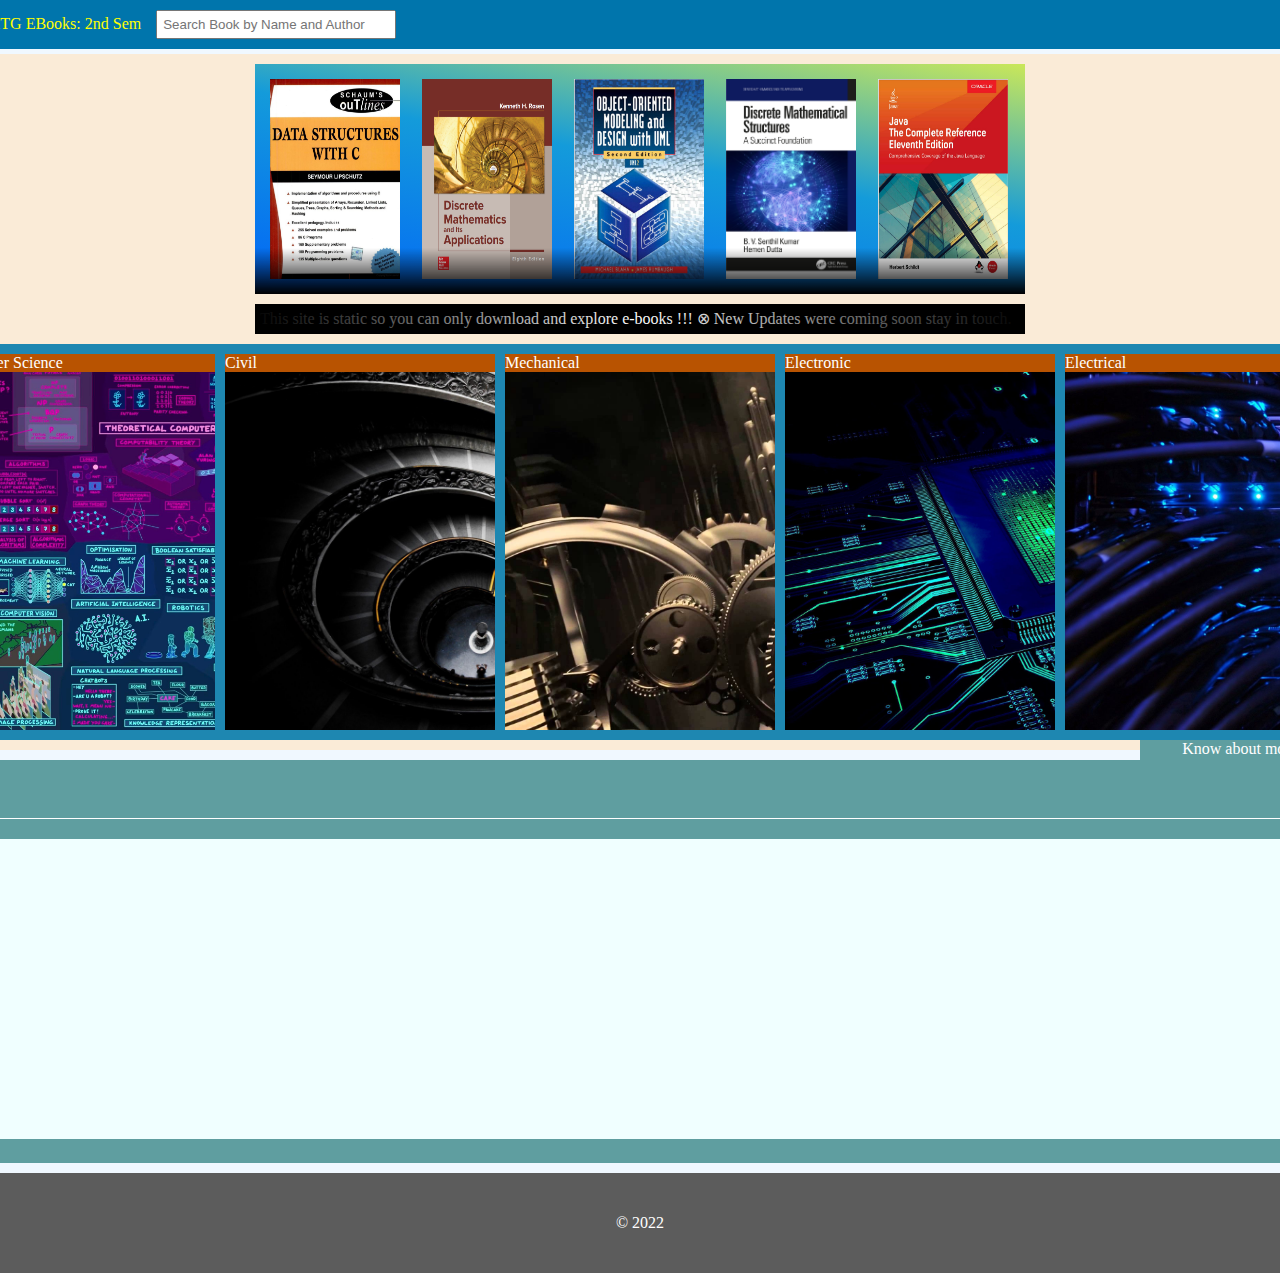
<file: index.html>
<!DOCTYPE html>
<html lang="en" id="html">
<head>
    <meta charset="UTF-8">
    <meta http-equiv="X-UA-Compatible" content="IE=edge">
    <meta name="viewport" content="width=device-width, initial-scale=1.0">
    <link rel="shortcut icon" href="img/itg_logo.png" type="image/x-icon">
    <title>ITG EBooks: 2nd Sem</title>
</head>
<link rel="stylesheet" href="css/style.css">
<body>
    <nav>
        <img src="img/itg_logo.png" width="50" height="50">
        <a href="index.html">ITG EBooks: 2nd Sem</a>
        <input id="value" type="search" placeholder="Search Book by Name and Author" oninput="search()" />
    </nav>
    <div id="suggestion_box">
        <a href="https://itgopeshwar.ac.in/">ITG<img src="img/itg_logo.png" width="20" height="20"></a>
        <a href="#">how to find books</a><a href="#">haw to change books</a><a href="#">hbw to make </a><a href="#">hxw to bake</a>
        <a href="#">hzw to sick</a>
    </div>
    <main>
        <div id="scrolling_books" class="shelf">
            <div class="box"></div>
            <a class="book" href="book_type_maths_name"><img src="img/ds.png" draggable="false"></a>
            <a class="book" href="book_type_maths_name"><img src="img/dsc.png" draggable="false"></a>
            <a class="book" href="book_type_maths_name"><img src="img/oop.png" draggable="false"></a>
            <a class="book" href="book_type_maths_name"><img src="img/dsc2.png" draggable="false"></a>
            <a class="book" href="book_type_maths_name"><img src="img/java.png" draggable="false"></a>
        </div>
        <div class="notice">
            <div class="notice_box"></div>
            <p>This site is static so you can only download and explore e-books !!! &CircleTimes; New Updates were coming soon stay in touch.</p>
        </div>
        <div class="main_content">
            <div class="branch" onclick="cse_books(0)">
                <div class="branch_name">
                    Computer Science
                </div>
            </div>
            <div class="branch" onclick="cse_books(1)">
                <div class="branch_name">
                    Civil
                </div>
            </div>
            <div class="branch" onclick="cse_books(2)">
                <div class="branch_name">
                    Mechanical
                </div>
            </div>
            <div class="branch" onclick="cse_books(3)">
                <div class="branch_name">
                    Electronic
                </div>
            </div>
            <div class="branch" onclick="cse_books(4)">
                <div class="branch_name">
                    Electrical
                </div>
            </div>
        </div>
    </main>
    <div class="information">
        <p>Branch</p> 
        <h2 id="branch_name"></h2>
        <div class="content_box">
            <iframe id="iframe" src="" frameborder="0"></iframe>
        </div>
    </div>
    <footer>
        &copy; 2022
    </footer>
    <script>
        function sleep(milliseconds) {
            const date = Date.now();
            let currentDate = null;
            do {
                currentDate = Date.now();
            } while (currentDate - date < milliseconds);
        }

        function search() {
            var value = document.getElementById("value").value;
            var suggest = document.getElementById("suggestion_box");
            var a = suggest.getElementsByTagName("a");
            for(let i=0; i<a.length; i++) {
                var context = a[i].innerText.toLocaleLowerCase();
                var is = context.includes(value);
                if(context.includes(value) && value != "") {
                    suggest.getElementsByTagName("a")[i].style.display = "flex";
                } else {
                    suggest.getElementsByTagName("a")[i].style.display = "";
                }
            }
            
        }

        var time = new Date;
        var hour = time.getHours();
        if(hour < 6 || hour > 19) {
            document.getElementById("html").style.filter = "invert(0)";
        } else {
            document.getElementById("html").style.filter = "invert(0)";
        }

        function cse_books(num) {
            var clickedAll = document.getElementsByClassName("branch");
            var clicked = document.getElementsByClassName("branch")[num];
            console.log(clicked.innerText);
            if(clicked) {
                for(let i=0; i<clickedAll.length; i++) {
                    clickedAll[i].setAttribute("style", "opacity: 100%;");
                }
                clicked.setAttribute("style", "opacity: 50%;");
            }
            var branchName = document.getElementById("branch_name").innerText = clicked.innerText;
            var branchPage = document.getElementById("iframe").setAttribute("src", branchName + ".html");
        }
    </script>
</body>
</html>
</file>
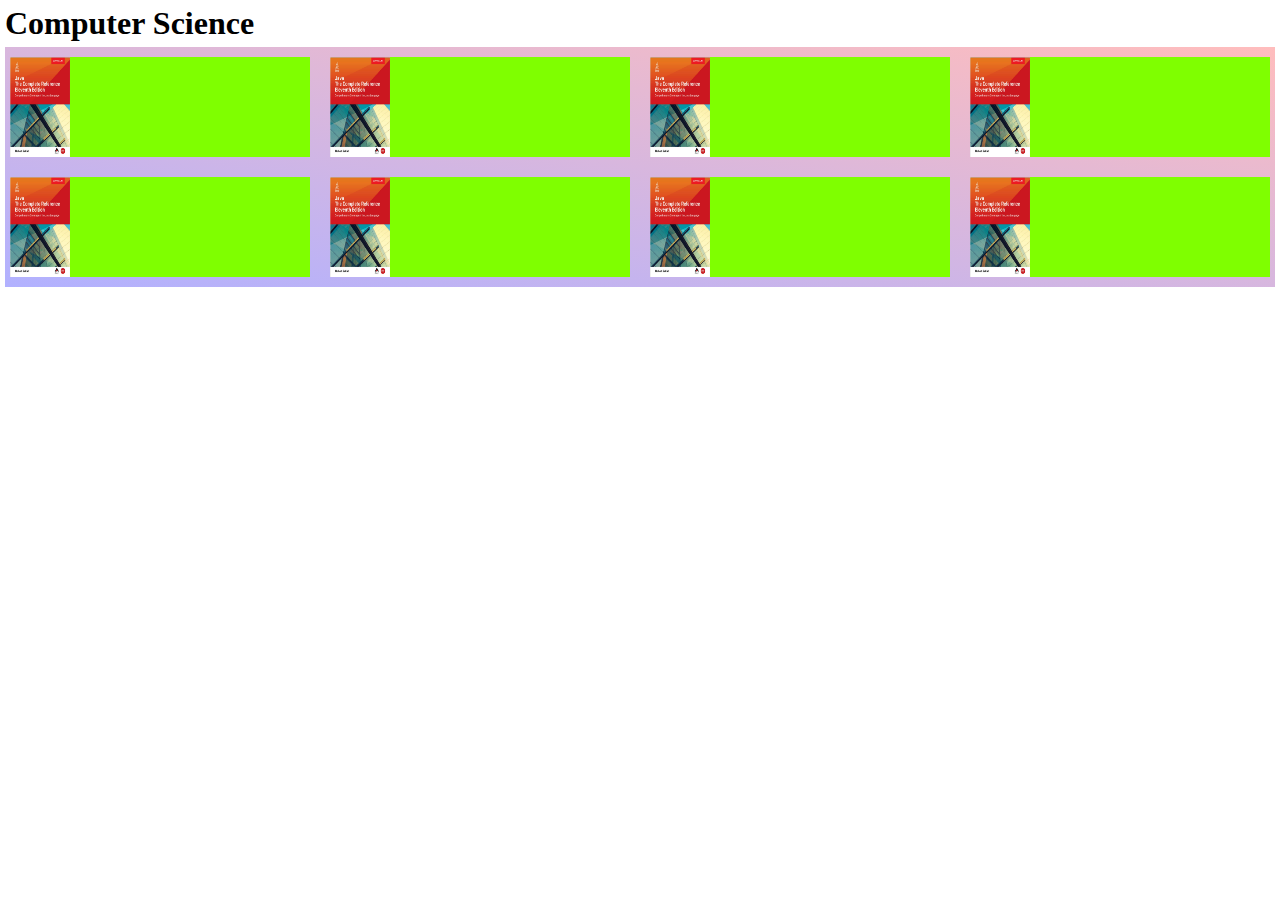
<file: Computer Science.html>
<!DOCTYPE html>
<html lang="en">

<head>
    <meta charset="UTF-8">
    <meta http-equiv="X-UA-Compatible" content="IE=edge">
    <meta name="viewport" content="width=device-width, initial-scale=1.0">
    <link rel="shortcut icon" href="img/itg_logo.png" type="image/x-icon">
    <title>Computer Science</title>
</head>
<link rel="stylesheet" href="css/style2.css">

<body>
    <h1>Computer Science</h1>
    <main>
        <div class="book">
            <img src="img/java.png">
            
        </div>
        <div class="book">
            <img src="img/java.png">
        </div>
        <div class="book">
            <img src="img/java.png">
        </div>
        <div class="book">
            <img src="img/java.png">
        </div>
        <div class="book">
            <img src="img/java.png">
        </div>
        <div class="book">
            <img src="img/java.png">
        </div>
        <div class="book">
            <img src="img/java.png">
        </div>
        <div class="book">
            <img src="img/java.png">
        </div>
    </main>
</body>

</html>
</file>
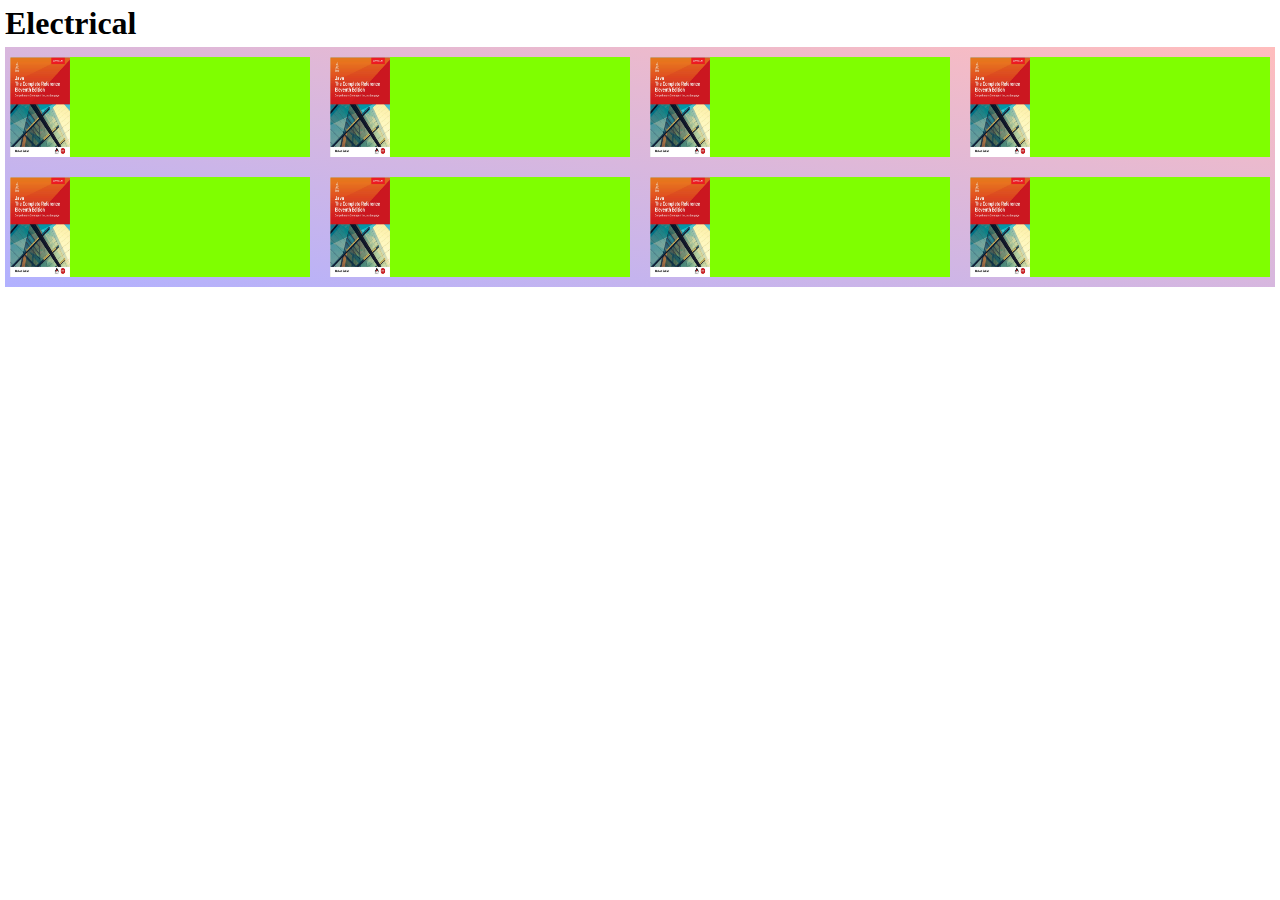
<file: Electrical.html>
<!DOCTYPE html>
<html lang="en">
<head>
    <meta charset="UTF-8">
    <meta http-equiv="X-UA-Compatible" content="IE=edge">
    <meta name="viewport" content="width=device-width, initial-scale=1.0">
    <link rel="shortcut icon" href="img/itg_logo.png" type="image/x-icon">
    <title>Electrical</title>
</head>
<link rel="stylesheet" href="css/style2.css">
<body>
    <h1>Electrical</h1>
    <main>
        <div class="book">
            <img src="img/java.png">
            
        </div>
        <div class="book">
            <img src="img/java.png">
        </div>
        <div class="book">
            <img src="img/java.png">
        </div>
        <div class="book">
            <img src="img/java.png">
        </div>
        <div class="book">
            <img src="img/java.png">
        </div>
        <div class="book">
            <img src="img/java.png">
        </div>
        <div class="book">
            <img src="img/java.png">
        </div>
        <div class="book">
            <img src="img/java.png">
        </div>
    </main>
</body>
</html>
</file>
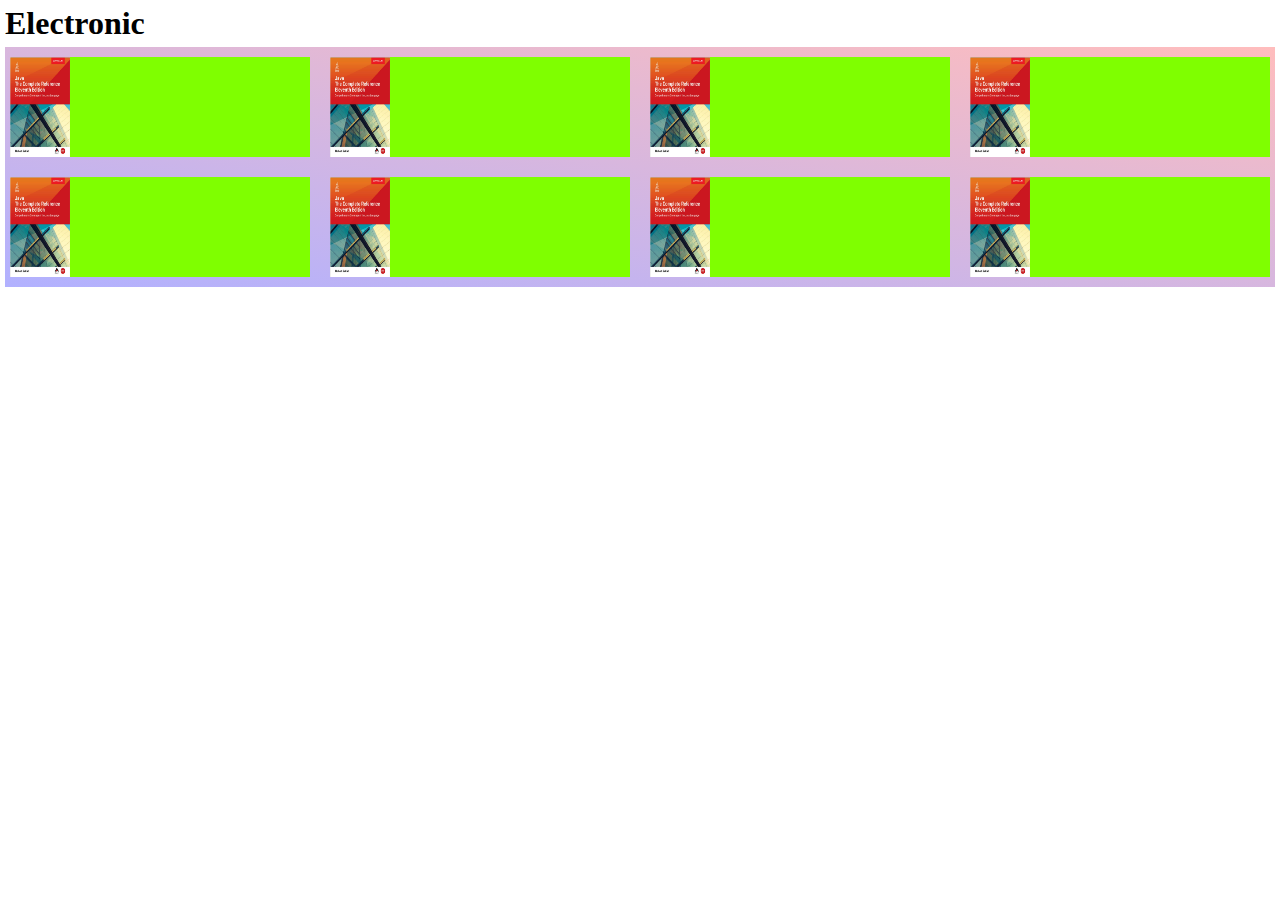
<file: Electronic.html>
<!DOCTYPE html>
<html lang="en">
<head>
    <meta charset="UTF-8">
    <meta http-equiv="X-UA-Compatible" content="IE=edge">
    <meta name="viewport" content="width=device-width, initial-scale=1.0">
    <link rel="shortcut icon" href="img/itg_logo.png" type="image/x-icon">
    <title>Electronic</title>
</head>
<link rel="stylesheet" href="css/style2.css">
<body>
    <h1>Electronic</h1>
    <main>
        <div class="book">
            <img src="img/java.png">
            
        </div>
        <div class="book">
            <img src="img/java.png">
        </div>
        <div class="book">
            <img src="img/java.png">
        </div>
        <div class="book">
            <img src="img/java.png">
        </div>
        <div class="book">
            <img src="img/java.png">
        </div>
        <div class="book">
            <img src="img/java.png">
        </div>
        <div class="book">
            <img src="img/java.png">
        </div>
        <div class="book">
            <img src="img/java.png">
        </div>
    </main>
</body>
</html>
</file>
<file: css/style.css>
* {
    margin: 0px;
    padding: 0px;
}

::-webkit-scrollbar {
    display: none;
}

html {
    display: flex;
    flex-direction: column;
    align-items: center;
    width: 100vw;
    height: fit-content;
    background-color: rgb(151, 151, 151);
}

body {
    width: 1440px;
    height: fit-content;
    background-color: aliceblue;
    position: relative;
}

nav {
    display: flex;
    flex-direction: row;
    padding: 10px;
    background-color: rgb(0, 117, 172);
}

nav a {
    color: yellow;
    margin-left: 60px;
    text-decoration: none;
    padding: 5px;
}

nav img {
    position: absolute;
    background-color: rgb(0, 117, 172);
    border-radius: 50%;
    padding: 2px;
    z-index: 2;
}

nav input {
    outline: 0px;
    width: 50%;
    max-width: 240px;
    margin-left: 10px;
    margin-right: 10px;
    padding: 5px;
}

main {
    position: relative;
    width: 1430px;
    height: 696px;
    background-color: antiquewhite;
    margin: 5px;
    display: flex;
    flex-direction: column;
}

.shelf {
    position: relative;
    display: grid;
    grid-auto-flow: column;
    width: 760px;
    height: 220px;
    background: linear-gradient(10deg, rgb(2, 101, 248), rgb(20, 155, 218), rgb(247, 250, 57));
    background-size: 1000px;
    padding: 5px;
    top: 10px;
    overflow-y: hidden;
    overflow-x: scroll;
    scroll-snap-type: x mandatory;
    align-self: center;
    scroll-behavior: smooth;
}

.book img {
    width: 130px;
    height: 200px;
    background-color: aliceblue;
    margin: 10px;
    scroll-snap-align: center;
    background-image: url("../img/loading.gif");
    background-size: cover;
    background-repeat: no-repeat;
    background-position: -35px 0px;
}

.book img:active {
    width: 130px;
    height: 200px;
}

.box {
    position: absolute;
    width: 770px;
    height: 100%;
    z-index: 10;
    background: linear-gradient(180deg, rgba(0, 0, 0, 0) 80%, black 100%);
}

.notice_box {
    position: absolute;
    width: 775px;
    height: 20px;
    background: linear-gradient(90deg, black, rgba(0, 0, 0, 0), black);
    z-index: 4;
    margin: 0px;
    left: -5px;
}

.notice {
    position: relative;
    width: 760px;
    height: 20px;
    align-self: center;
    margin-top: 20px;
    padding: 5px;
    background-color: black;
    overflow: hidden;
}

.notice p {
    position: relative;
    width: 760px;
    color: white;
    animation: notice 30s cubic-bezier(1, 1, 1, 1) 0s infinite;
}

@keyframes notice {
    0% {
        left: 760px;
    }

    100% {
        left: -760px;
    }
}

.main_content {
    position: relative;
    width: calc(100% - 20px);
    background-color: rgb(30, 135, 177);
    height: calc(100% - 300px);
    margin: 10px;
    display: grid;
    grid-template-columns: auto auto auto auto auto;
}

.branch:nth-child(1) {
    position: relative;
    background-color: aliceblue;
    margin: 10px 0px 10px 10px;
    background-image: url("../img/cse.jpg");
    background-size: cover;
    animation: branch_bg 60s cubic-bezier(1, 1, 1, 1) infinite;
}

.branch:nth-child(2) {
    position: relative;
    background-color: aliceblue;
    margin: 10px 0px 10px 10px;
    background-image: url("../img/cevil.jpg");
    background-size: cover;
    animation: branch_bg 60s cubic-bezier(1, 1, 1, 1) infinite;
}

.branch:nth-child(3) {
    position: relative;
    background-color: aliceblue;
    margin: 10px 0px 10px 10px;
    background-image: url("../img/mec.jpg");
    background-size: cover;
    animation: branch_bg 60s cubic-bezier(1, 1, 1, 1) infinite;
}

.branch:nth-child(4) {
    position: relative;
    background-color: aliceblue;
    margin: 10px 0px 10px 10px;
    background-image: url("../img/elenic.jpg");
    background-size: cover;
    animation: branch_bg 60s cubic-bezier(1, 1, 1, 1) infinite;
}

.branch:nth-child(5) {
    position: relative;
    background-color: aliceblue;
    margin: 10px 10px 10px 10px;
    background-image: url("../img/Ele.jpg");
    background-size: cover;
    animation: branch_bg 60s cubic-bezier(1, 1, 1, 1) infinite;
}

@keyframes branch_bg {
    0% {
        background-position: 100% 0px;
    }

    50% {
        background-position: 0% 0px;
    }

    100% {
        background-position: 100% 0px;
    }
}

.branch_name {
    position: absolute;
    width: 100%;
    background-color: rgb(184, 83, 1);
    color: white;
}

.information {
    position: relative;
    display: flex;
    flex-direction: column;
    width: calc(100% - 40px);
    height: fit-content;
    background-color: cadetblue;
    margin: 10px;
    padding: 10px;
    color: white;
}

.information::before {
    position: absolute;
    top: -20px;
    align-self: flex-end;
    text-align: center;
    content: "Know about more";
    width: 200px;
    height: 30px;
    background-color: cadetblue;
    z-index: 20;
}

.information p {
    color: rgb(255, 0, 0);
    width: calc(100% - 10px);
    margin: 0px 0px 0px 0px;
    position: -webkit-sticky;
    position: sticky;
    top: 0px;
    backdrop-filter: blur(10px);
}

.information h2 {
    margin: 10px 0px 10px 0px;
    width: calc(100% - 10px);
    border-bottom: 1px solid white;
    padding: 10px;
    position: -webkit-sticky;
    position: sticky;
    top: 15px;
    backdrop-filter: blur(10px);
}

footer {
    display: flex;
    align-items: center;
    justify-content: center;
    background-color: rgb(92, 92, 92);
    color: white;
    width: 100%;
    height: 100px;
}

#suggestion_box {
    position: absolute;
    display: flex;
    flex-direction: column;
    align-items: center;
    width: 50%;
    max-width: 240px;
    z-index: 20;
    height: min-content;
    background-color: rgb(253, 253, 253);
    margin-top: 5px;
    left: 235px;
    animation: result_anim 5s ease-in-out 0s;
}

#suggestion_box a {
    margin: 10px;
    text-decoration: none;
    display: none;
    animation: result_anim 0.5s ease-in-out 0s;
}

iframe {
    height: 300px;
    width: calc(100% - 20px);
    margin: 10px;
    background-color: azure;
}

@keyframes result_anim {
    0% {
        filter: invert(1);
    }

    100% {
        filter: invert(0);
    }
}

@media (max-width: 660px) {
    body {
        width: 100vw;
        height: fit-content;
        background-color: aliceblue;
        position: relative;
    }

    main {
        width: 98vw;
        height: 696px;
        background-color: antiquewhite;
    }

    .shelf {
        width: 250px;
        height: 220px;
    }

    .notice {
        width: 250px;
        height: 20px;
    }

    .notice_box {
        width: 265px;
        height: 20px;
    }

    @keyframes notice {
        0% {
            left: 265px;
        }

        100% {
            left: -760px;
        }
    }

    .main_content {
        grid-auto-flow: column;
        grid-template-columns: auto;
        grid-template-rows: auto auto auto auto auto;
    }

    .branch:nth-child(1), .branch:nth-child(2), .branch:nth-child(3), .branch:nth-child(4), .branch:nth-child(5) {
        margin: 10px 10px 10px 10px;
    }

    #suggestion_box {
        left: 44%;
    }

    @keyframes branch_bg {
        0% {
            background-position: 0px 100%;
        }

        50% {
            background-position: 0% 0px;
        }

        100% {
            background-position: 0px 100%;
        }
    }
}
</file>
<file: css/style2.css>
* {
    margin: 0px;
    padding: 0px;
}
html {
    width: 100vw;
    height: max-content;
    overflow-x: hidden;
}

main {
    position: relative;
    display: grid;
    grid-auto-flow: row;
    grid-template-columns: auto auto auto auto;
    align-items: center;
    justify-content: center;
    width: calc(100% - 10px);
    height: max-content;
    margin: 5px;
    background: linear-gradient(10deg, rgb(177, 177, 255), rgb(255, 189, 189));
}

.book {
    width: 300px;
    height: 100px;
    background-color: chartreuse;
    transition-duration: 0.2s;
    margin: 10px;
}

.book:hover {
    transform: translateX(10px);
}


img {
    height: 100px;
    width: 60px;
}

h1 {
    margin: 5px;
}


@media (max-width: 600px) {
    body {
        grid-template-columns: auto;
    }

    img {
        height: 100px;
        width: 60px;
        scroll-snap-align: center;
    }

    .book {
        position: relative;
        width: 230px;
        height: 100px;
        background-color: chartreuse;
        margin: 10px;
        scroll-snap-align: center;
    }

    main {
        position: relative;
        grid-template-columns: auto;
        justify-content: center;
        scroll-snap-type: y proximity;
        scroll-behavior: smooth;
    }
}
</file>
